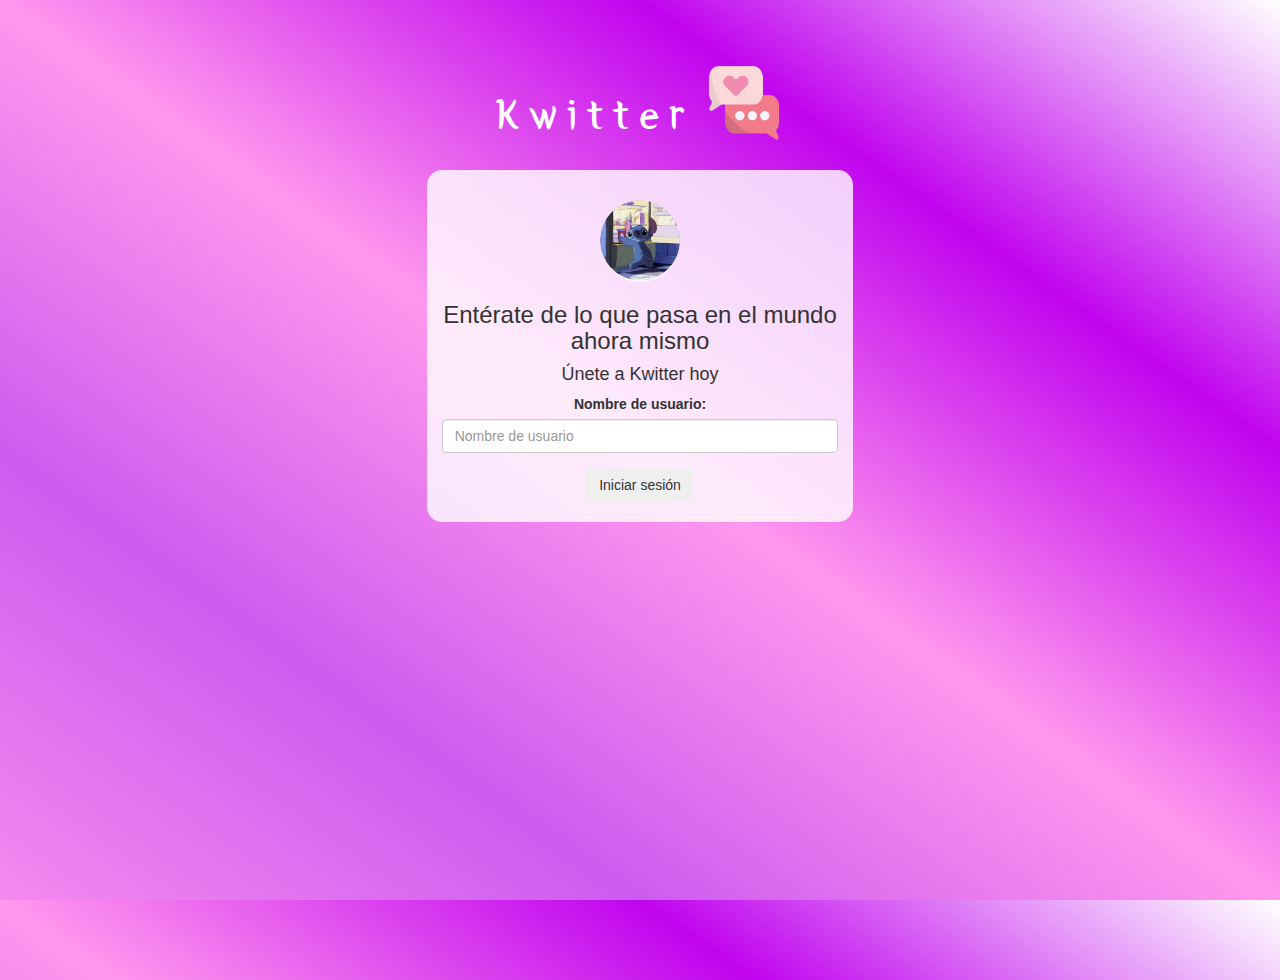
<file: index.html>
<!DOCTYPE html>
<html>
<head>
	<title>Kwitter</title>
<link href="https://fonts.googleapis.com/css?family=Yeon+Sung&display=swap" rel="stylesheet"><meta name="viewport" content="width=device-width, initial-scale=1">

<link rel="stylesheet" href="https://maxcdn.bootstrapcdn.com/bootstrap/3.4.0/css/bootstrap.min.css">
<script src="https://ajax.googleapis.com/ajax/libs/jquery/3.4.1/jquery.min.js"></script>
<script src="https://maxcdn.bootstrapcdn.com/bootstrap/3.4.0/js/bootstrap.min.js"></script>

<link rel="stylesheet" type="text/css" href="style.css">
<script src="kwitter.js"></script>
</head>
<body>
<center>
	<h1 class="header">	
		Kwitter	<sup>
	<img src="m2.png">
	</sup>
</h1>
	<div class="col-lg-4 col-md-6 col-sm-6 col-xs-11 login_div">
	<img src="logo.png" class="logo">
		<h3 >Entérate de lo que pasa en el mundo ahora mismo</h3>
		<h4 >Únete a Kwitter hoy</h4>
		<div class="form-group">
		  <label >Nombre de usuario:</label>

		  <input type = "text" id="user_name" class="form-control" placeholder ="Nombre de usuario">

		</div>
		<button class="epic_gradient btn" onclick="addUser()">Iniciar sesión</button>
		<br><br>
	</div>
</center>
</body>
</html>
</file>
<file: style.css>
html, body
{
  height: 100%;
  margin: 0;
}

body
{
background-image: linear-gradient(to right top, #f48aef, #cd5bef, #ff98ee, #bf00eefb, #ffffff);
}

.header
{
	color: white;font-family: 'Yeon Sung';font-size: 45px;letter-spacing: 10px;margin-top: 80px;
}
.header img
{
	width: 80px;margin-left: -15px;
}

.login_div
{
	background: rgba(255,255,255,0.8);float: none;border-radius: 15px;
}

.logo
{
	width: 80px;margin-top: 30px;border-radius: 40px;
}

#login_button
{
	width: 80%;border-radius: 15px;
}

.room_name
{
	cursor: pointer;
	font-size: 20px;
}


#logout
{
	font-size: 20px; float: right;
}


#output
{
	padding: 10px; width:80%;background: rgba(255,255,255,0.8);border-radius: 15px;
}

.input_div_room_page
{
	width: 80%;
}

.input_div label
{
	color: white;font-size: 20px;
}


.input_div_message_page
{
	position: fixed;bottom: 0px;width: 100%;background: rgba(255,255,255,0.8);
}
.input_div_message_page label
{
	color: black;
}
.input_div_message_page #msg
{
	width: 80%;
}
.input_div_message_page button
{
	margin-top: 15px;
	width: 50%; 
}
.color_white
{
	color: white
}

.user_tick
{
	width:20px;
}
.message_h4
{
	padding-left:5px;color:grey;
}
</file>
